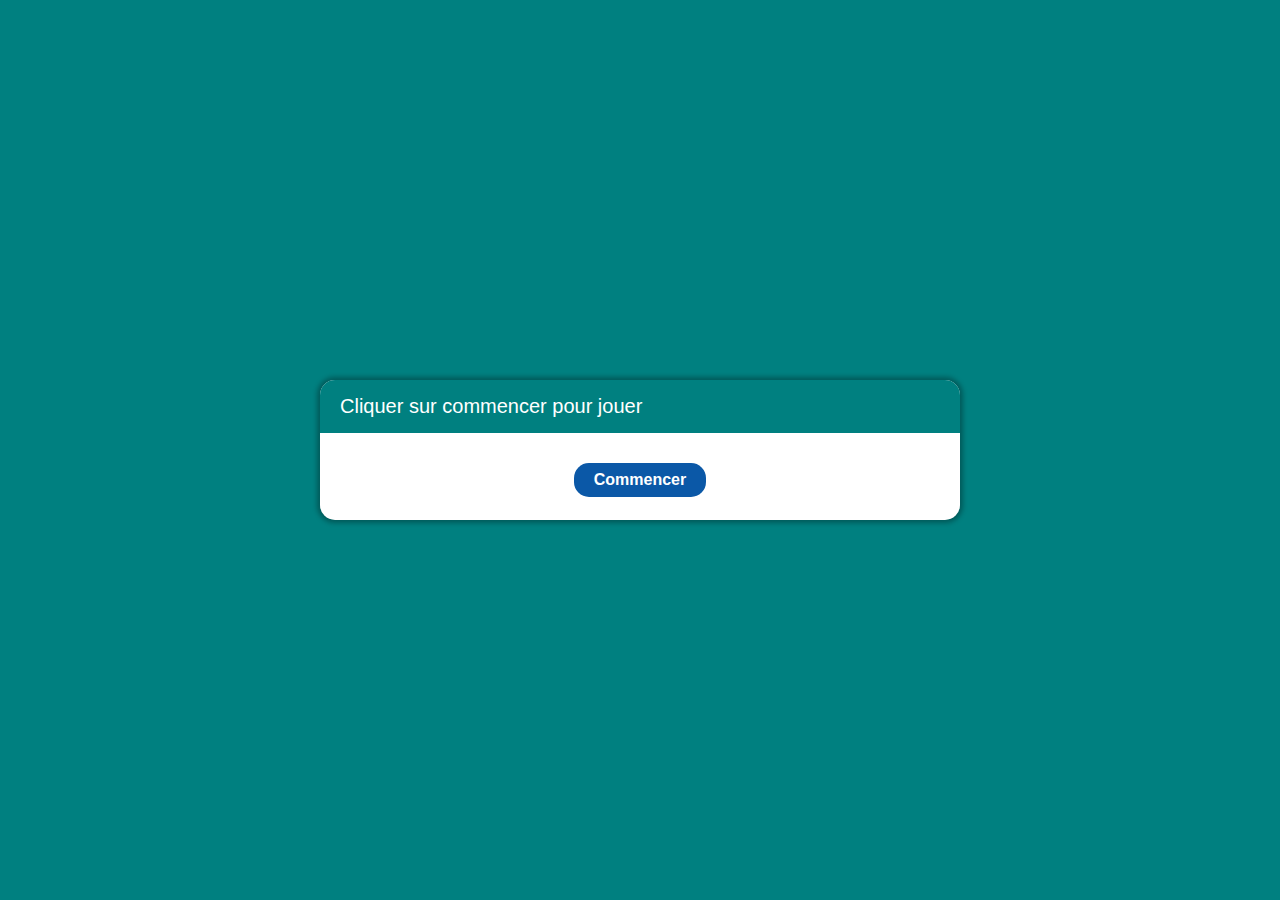
<file: index.html>
<!DOCTYPE html>
<html lang="en">
<head>
    <meta charset="UTF-8">
    <meta name="viewport" content="width=device-width, initial-scale=1.0">
    <link rel="stylesheet" href="assets/css/style.css">
    <title>Demmarer</title>
</head>
<body>
    <div class="container">
        <div class="quiz-header">
            <span>Cliquer sur commencer pour jouer</span>
            
        </div>
     
        <div class="quiz-footer" style="text-align: center;">
            <a href="jeu.html" class="btn">Commencer</a>
        </div>
    </div>
</body>
</html>
</file>
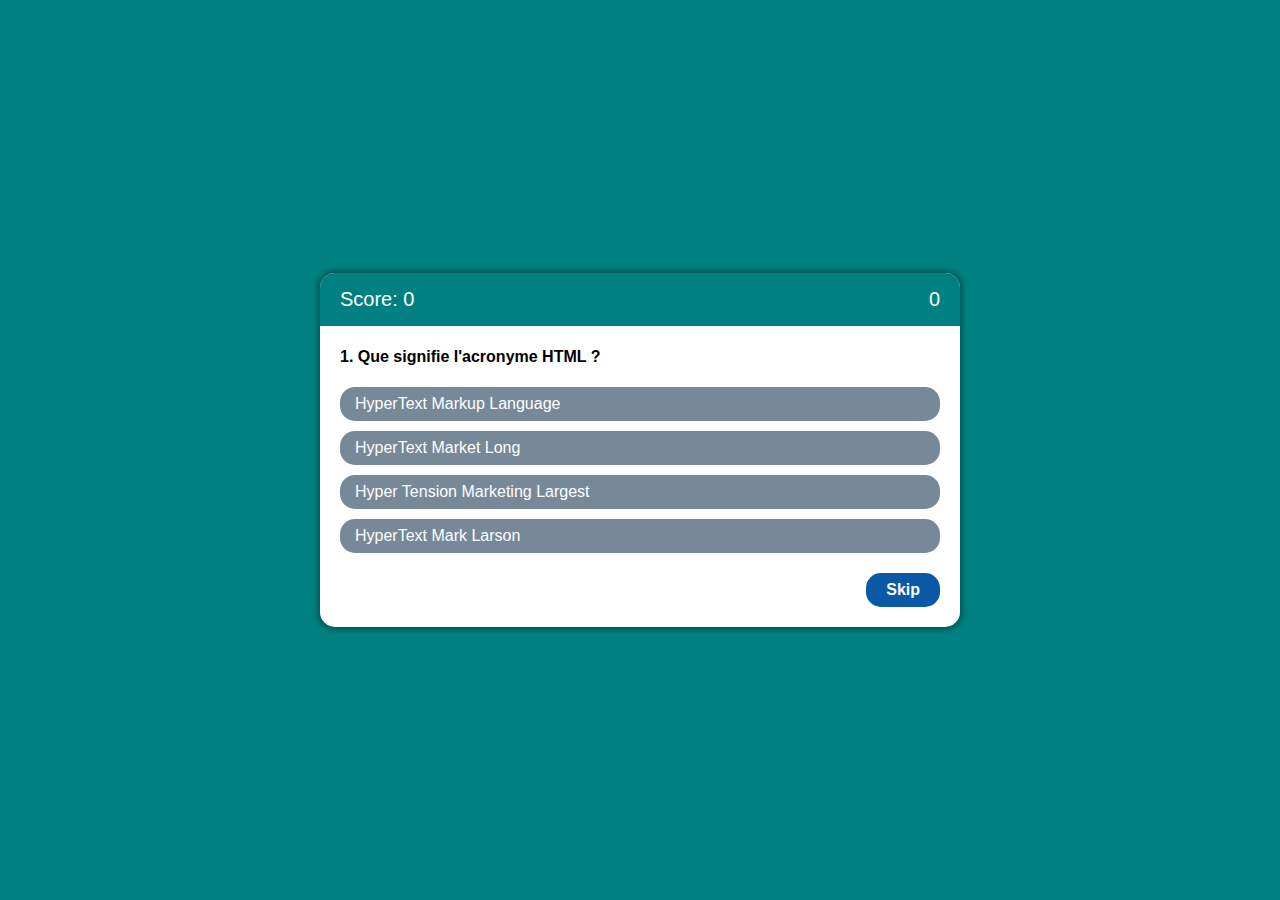
<file: jeu.html>
<!DOCTYPE html>
<html lang="en">
<head>
    <meta charset="UTF-8">
    <meta name="viewport" content="width=device-width, initial-scale=1.0">
    <link rel="stylesheet" href="assets/css/style.css">
    <title>Quizz</title>
</head>
<body>
    <div class="container">
        <div class="quiz-header">
            <span>Score: <span id="score">0</span></span>
            <span id="compteur">0</span>
        </div>
        <div class="quiz-body">
            <div class="questionnaire active">
                <h4>1. Que signifie l'acronyme HTML ?</h4>
                <div class="reponse">
                    <input type="radio" name="r1" valid ="valid">
                    <span>HyperText Markup Language</span>
                </div>
                <div class="reponse">
                    <input type="radio" name="r1">
                    <span>HyperText Market Long</span>
                </div>
                <div class="reponse">
                    <input type="radio" name="r1">
                    <span>Hyper Tension Marketing Largest</span>
                </div>
                <div class="reponse">
                    <input type="radio" name="r1">
                    <span>HyperText Mark Larson</span>
                </div>
            </div>
            <div class="questionnaire">
                <h4>2. Laquelle est une balise de titre</h4>
                <div class="reponse">
                    <input type="radio" name="r2">
                    <span>&lt;br&gt;</span>
                </div>
                <div class="reponse">
                    <input type="radio" name="r2">
                    <span>&lt;heading&gt;</span>
                </div>
                <div class="reponse">
                    <input type="radio" name="r2">
                    <span>&lt;head&gt;</span>
                </div>
                <div class="reponse">
                    <input type="radio" name="r2" valid="valid">
                    <span>&lt;h1&gt;</span>
                </div>
            </div>
            <div class="questionnaire">
                <h4>3. Que signifie l'acronyme CSS ?</h4>
                <div class="reponse">
                    <input type="radio" name="r3" valid="valid">
                    <span>Cascading stylesheets</span>
                </div>
                <div class="reponse">
                    <input type="radio" name="r3">
                    <span>Cascade Stock Steal</span>
                </div>
                <div class="reponse">
                    <input type="radio" name="r3">
                    <span>Camera Scoop Svale</span>
                </div>
                <div class="reponse">
                    <input type="radio" name="r3">
                    <span>HyperText Markup Language</span>
                </div>
            </div>
            <div class="questionnaire">
                <h4>Votre score est : <span id="totalScore"> 0 </span> sur 60</h4>
                <h4 id="appreciation"></h4>
            </div>
        </div>
        <div class="quiz-footer">
            <span class="btn" id="skip">Skip</span>
            <span class="btn" id="restart">Recommencer</span>
        </div>
    </div>

    <script src="assets/js/main.js"></script>
</body>
</html>
</file>
<file: assets/css/style.css>
body{
    font-family: Arial, Helvetica, sans-serif;
    margin: 0;
    background-color: teal;
    display: flex;
    align-items: center;
    justify-content: center;
    min-height: 100vh;
}

.container{
    max-width: 600px;
    width: 100%;
    padding: 20px;
    min-height: 100px;
    background-color: #fff;
    box-shadow: 0 0 5px 3px rgba(0, 0, 0, 0.3);
    border-radius: 15px;

}

.quiz-header{
    background-color: teal;
    display: flex;
    justify-content: space-between;
    padding: 15px 20px;
    margin: -20px -20px 20px;
    border-radius: 15px 15px 0 0;
    color: white;
    font-size: 20px;
}

.questionnaire{
    display: none;
}

.questionnaire.active{
    display: block;
}
.question h4{
    margin: 0 0 15px;
    font-size: 20px;
}
.questionnaire .reponse{
    position: relative;
    margin-bottom: 10px;
}

.questionnaire .reponse input{
    opacity: 0;
    position: absolute;
    left: 0;
    top: 0;
    width: 100%;
    height: 100%;
    cursor: pointer;
    z-index: 1;
}

.questionnaire .reponse span{
    display: block;
    padding: 8px 15px;
    cursor: pointer;
    background-color: lightslategray;
    color: white;
    border-radius: 15px;
    transition: all 0.3 ease-out;
}

.questionnaire .reponse span:hover{
    background-color: rgb(28, 160, 243);
}

.questionnaire .reponse input:checked + span{
    background-color: red;
}

.questionnaire .reponse input[valid]:checked + span{
    background-color: green;
}


.quiz-footer{
    padding: 10px 0 0;
    text-align: right;
}

.btn{
    display: inline-block;
    padding: 8px 20px;
    background-color: #0b58a7;
    color: white;
    font-weight: bold;
    cursor: pointer;
    border-radius: 15px;
}



span#restart{
    display: none;
    width: 100px;
}

.btn:hover{
    background-color: green;
}

a{
    text-decoration: none;
}

@media(max-width:550px){
    .container{
        width: 80%;
    }
}
</file>
